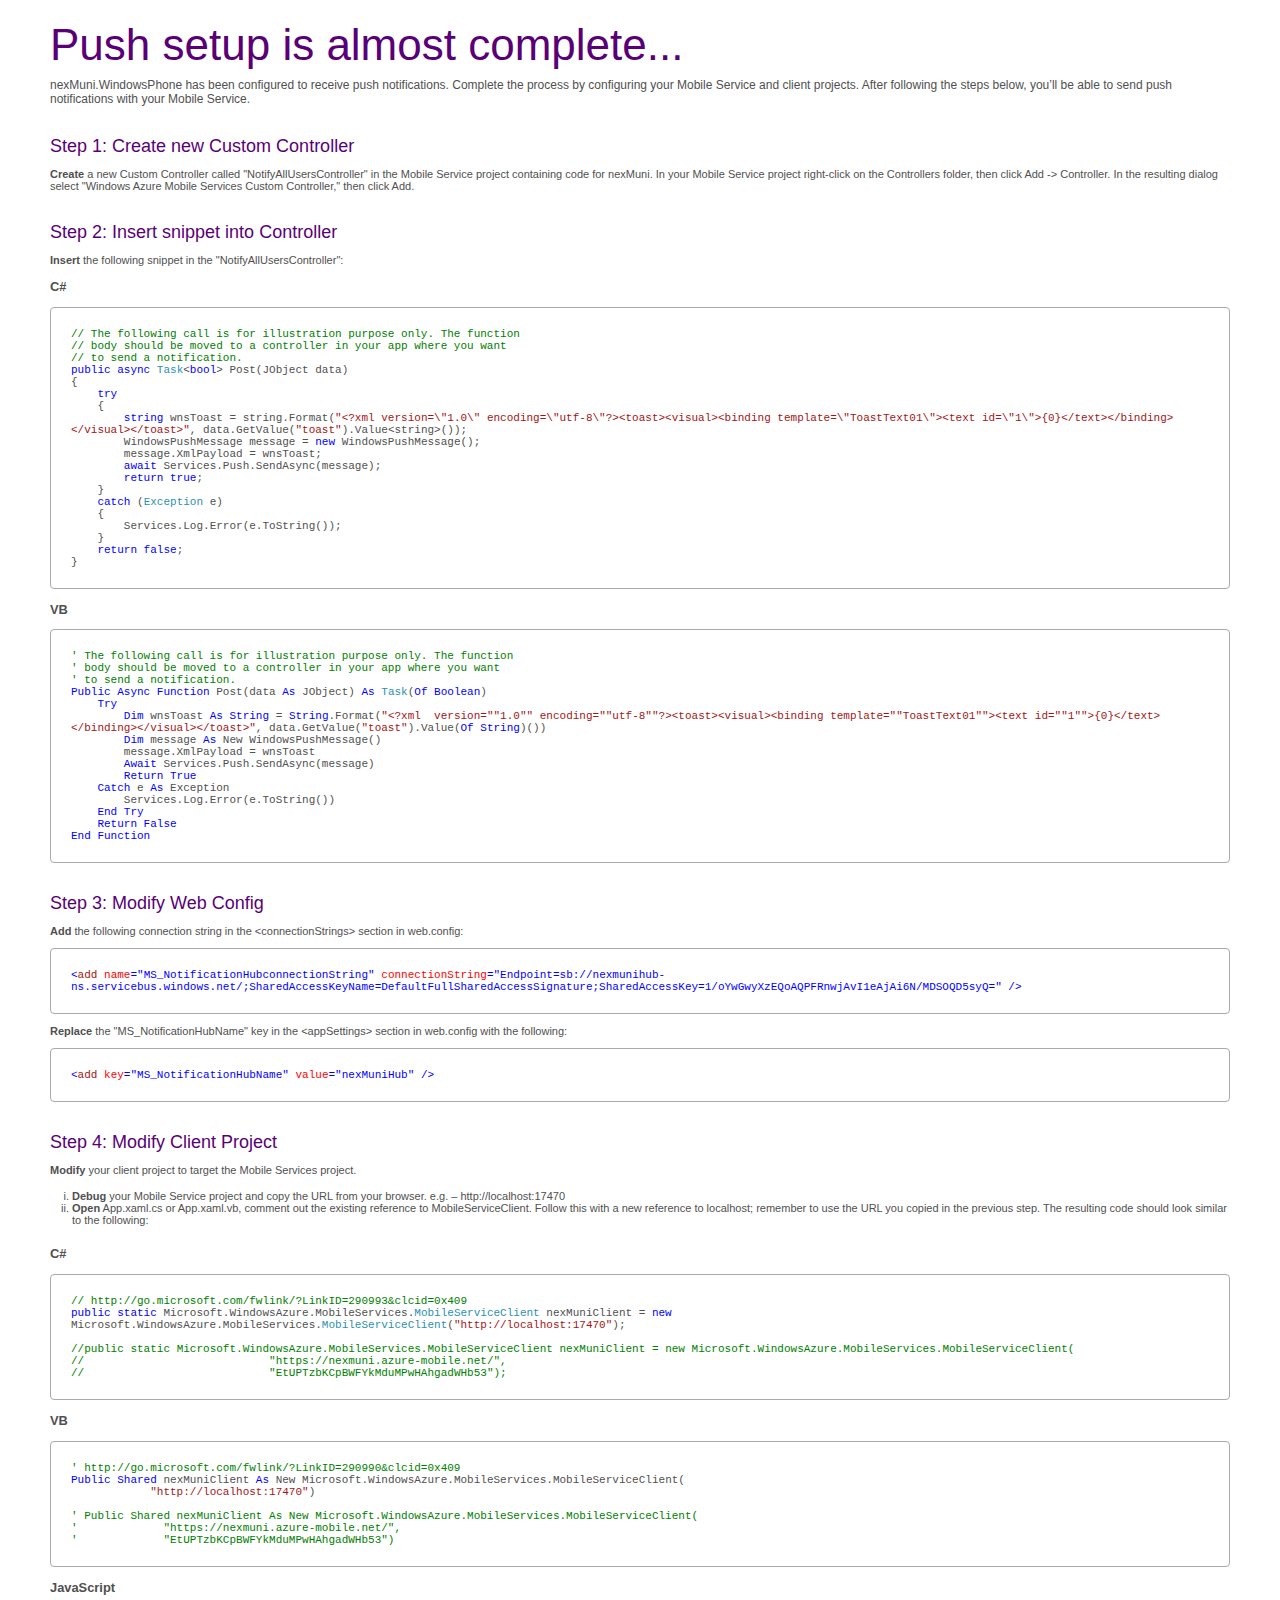
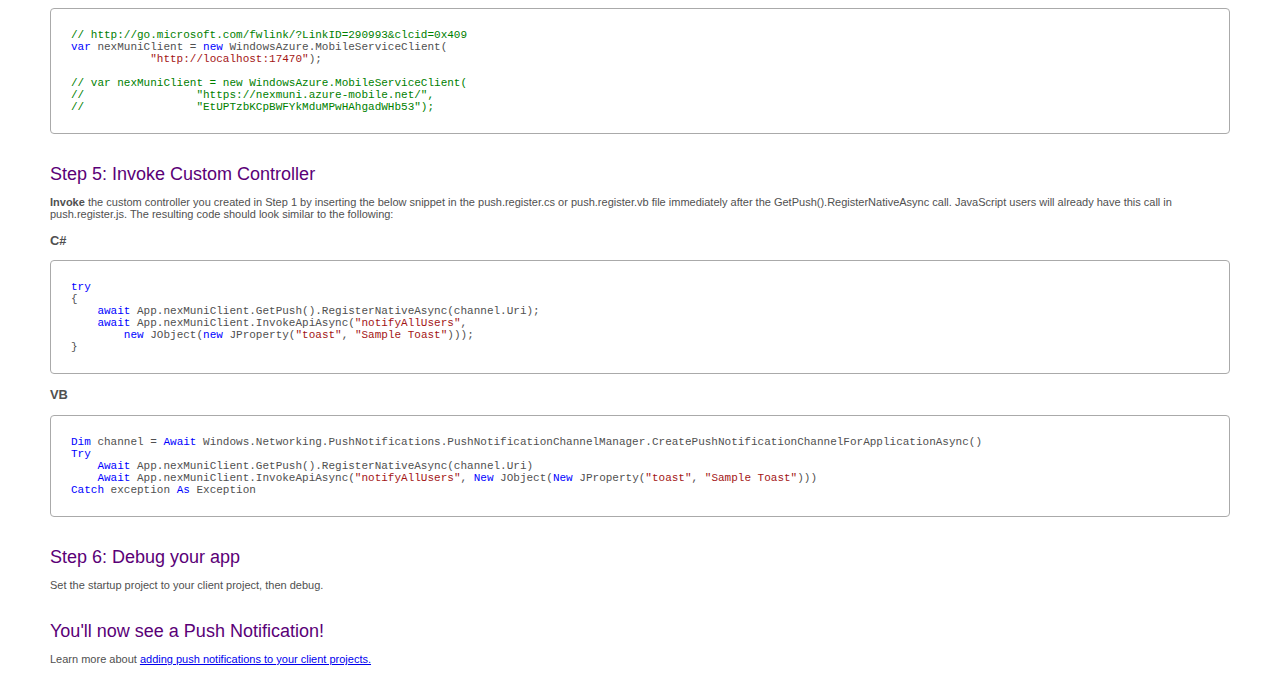
<file: nexMUNI/nexMuni.WindowsPhone/readme.html>
<!DOCTYPE html>
<!-- saved from url=(0014)about:internet -->
<html lang="en">
<head>
    <meta charset="utf-8" />
    <meta http-equiv="X-UA-Compatible" content="IE=Edge" />
    <title>Push setup is almost complete...</title>
      <style>
        body {
            background: #fff;
            color: #505050;
            font-size: 11px; 
            font-family: 'Segoe UI', tahoma, arial, helvetica, sans-serif;
            margin: 20px;
            padding: 0;
        }

        #footer {
            clear: both;
            font-size: 0.80em;
            padding-top: 100px;
        }

        #header {
            padding: 0;
            
        }

        #header p {
            margin-top: 0px;
            margin-bottom: 0px;
            font-size: 12px;
            padding: 0px 30px;
            border-bottom-left-radius: 4px;
            border-bottom-right-radius: 4px;
        }

          h1 {
            font-size: 44px;
            font-weight: lighter;
            padding: 0px 30px 8px;
            margin: 0;
            color: #5a0077;
          }

          #main {
            padding: 0px 30px;
          }

        .section {
            width: 400px;
            float: left;
            margin: 0 4% 10px 0;
        }

        section h2 {
            font-size: 18px;
            font-weight: normal;
            margin: 0;
            margin-top: 30px;
            color: #5a0077;
        }

        ol {
            margin: 20px 0;
            margin-top: 14px;
            padding-left: 22px;
        }

        ol li {
            margin: 0;
            padding: 0;
            list-style-type: lower-roman;
        }
        ol li .url {
            color: #777;
            color: #2E74B5;
        }
        code {
            padding: 20px;
            margin: 0px;
            border: 1px solid #AAA;
            border-radius: 4px;
            display: block;
        }

        pre {
            font-family: Consolas, 'Courier New', monospace;
            margin: 0;
            padding: 0;
            white-space: pre-wrap;
            word-wrap: break-word;
        }
        code .keyword-token {
	        color: #00F;
        }
        code .key-token {
	        color: #F00;
        }
        code .definition-token {
            color: #2B91AF;
        }
        code .string-token {
            color: #A31515;
        }
        code .comment-token, code .comment-token .key-token, code .comment-token .definition-token, code .comment-token .keyword-token, code .comment-token .string-token {
            color: #008000;
        }
    </style>
</head>
<body>
    <div id="header">
        <h1>Push setup is almost complete...</h1>
        <p>nexMuni.WindowsPhone has been configured to receive push notifications. Complete the process by configuring your Mobile Service and client projects. After following the steps below, you’ll be able to send push notifications with your Mobile Service.</p>
       </div>

    <div id="main">

        <section>
            <h2>Step 1: Create new Custom Controller</h2>
            <p><strong>Create</strong> a new Custom Controller called "NotifyAllUsersController" in the Mobile Service project containing code for nexMuni. In your Mobile Service project right-click on the Controllers folder, then click Add -> Controller. In the resulting dialog select "Windows Azure Mobile Services Custom Controller," then click Add.</p>
        </section>
        <section>
            <h2>Step 2: Insert snippet into Controller</h2>
            <p><strong>Insert</strong> the following snippet in the "NotifyAllUsersController":</p>
<h3>C#</h3>
            <code>
<pre><span class="comment-token">// The following call is for illustration purpose only. The function
// body should be moved to a controller in your app where you want
// to send a notification.</span>
<span class="keyword-token">public async</span> <span class="definition-token">Task</span>&lt;<span class="keyword-token">bool</span>&gt; Post(JObject data)
{
    <span class="keyword-token">try</span>
    {
        <span class="keyword-token">string</span> wnsToast = string.Format(<span class="string-token">"&lt;?xml version=\"1.0\" encoding=\"utf-8\"?>&lt;toast&gt;&lt;visual&gt;&lt;binding template=\"ToastText01\"&gt;&lt;text id=\"1\"&gt;{0}&lt;/text&gt;&lt;/binding&gt;&lt;/visual&gt;&lt;/toast&gt;"</span>, data.GetValue(<span class="string-token">"toast"</span>).Value&lt;string&gt;());
        WindowsPushMessage message = <span class="keyword-token">new</span> WindowsPushMessage();
        message.XmlPayload = wnsToast;
        <span class="keyword-token">await</span> Services.Push.SendAsync(message);
        <span class="keyword-token">return true</span>;
    }
    <span class="keyword-token">catch</span> (<span class="definition-token">Exception</span> e)
    {
        Services.Log.Error(e.ToString());
    }
    <span class="keyword-token">return false</span>;
}
</pre></code>
<h3>VB</h3>
<code>
<pre><span class="comment-token">' The following call is for illustration purpose only. The function
' body should be moved to a controller in your app where you want 
' to send a notification.</span>
<span class="keyword-token">Public Async Function</span> Post(data <span class="keyword-token">As</span> JObject) <span class="keyword-token">As</span> <span class="definition-token">Task</span>(<span class="keyword-token">Of Boolean</span>)
    <span class="keyword-token">Try
        Dim</span> wnsToast <span class="keyword-token">As String</span> = <span class="keyword-token">String</span>.Format(<span class="string-token">"&lt;?xml  version=""1.0"" encoding=""utf-8""?&gt;&lt;toast&gt;&lt;visual&gt;&lt;binding template=""ToastText01""&gt;&lt;text id=""1""&gt;{0}&lt;/text&gt;&lt;/binding&gt;&lt;/visual&gt;&lt;/toast&gt;"</span>, data.GetValue(<span class="string-token">"toast"</span>).Value(<span class="keyword-token">Of String</span>)())
        <span class="keyword-token">Dim</span> message <span class="keyword-token">As</span> New WindowsPushMessage()
        message.XmlPayload = wnsToast
        <span class="keyword-token">Await</span> Services.Push.SendAsync(message)
        <span class="keyword-token">Return True</span>
    <span class="keyword-token">Catch</span> e <span class="keyword-token">As</span> Exception
        Services.Log.Error(e.ToString())
    <span class="keyword-token">End Try
    Return False
End Function</span>
</pre>
            </code>

        </section>
        <section>
            <h2>Step 3: Modify Web Config</h2>
            <p><strong>Add</strong> the following connection string in the &lt;connectionStrings&gt; section in web.config:</p>
            <code><pre><span class="keyword-token">&lt;</span><span class="string-token">add</span> <span class="key-token">name</span><span class="keyword-token">="MS_NotificationHubconnectionString"</span> <span class="key-token">connectionString</span><span class="keyword-token">="Endpoint=sb://nexmunihub-ns.servicebus.windows.net/;SharedAccessKeyName=DefaultFullSharedAccessSignature;SharedAccessKey=1/oYwGwyXzEQoAQPFRnwjAvI1eAjAi6N/MDSOQD5syQ=" /&gt;</span></pre>
            </code>

            <p><strong>Replace</strong> the "MS_NotificationHubName" key in the &lt;appSettings&gt; section in web.config with the following:</p>
<code><pre><span class="keyword-token">&lt;<span class="string-token">add</span> <span class="key-token">key</span><span class="keyword-token">="MS_NotificationHubName"</span> <span class="key-token">value</span><span class="keyword-token">="nexMuniHub" /&gt;</span></pre></code>
        </section>
        <section>
            <h2>Step 4: Modify Client Project</h2>
            <p><strong>Modify</strong> your client project to target the Mobile Services project.</p>
            <ol>
                <li><strong>Debug</strong> your Mobile Service project and copy the URL from your browser. e.g. – http://localhost:17470</li>
                <li><strong>Open</strong> App.xaml.cs or App.xaml.vb, comment out the existing reference to MobileServiceClient. Follow this with a new reference to localhost; remember to use the URL you copied in the previous step. The resulting code should look similar to the following:</p></li>
            </ol>
<h3>C#</h3>
            <code>
<pre><span class="comment-token">// http://go.microsoft.com/fwlink/?LinkID=290993&clcid=0x409 </span>
<span class="keyword-token">public static</span> Microsoft.WindowsAzure.MobileServices.<span class="definition-token">MobileServiceClient</span> nexMuniClient = <span class="keyword-token">new</span> Microsoft.WindowsAzure.MobileServices.<span class="definition-token">MobileServiceClient</span>(<span class="string-token">"http://localhost:17470"</span>);

<span class="comment-token">//<span class="keyword-token">public static</span> Microsoft.WindowsAzure.MobileServices.<span class="definition-token">MobileServiceClient</span> nexMuniClient = <span class="keyword-token">new</span> Microsoft.WindowsAzure.MobileServices.<span class="definition-token">MobileServiceClient</span>(
//                            <span class="string-token">"https://nexmuni.azure-mobile.net/"</span>,
//                            <span class="string-token">"EtUPTzbKCpBWFYkMduMPwHAhgadWHb53"</span>);</span></pre>
            </code>
<h3>VB</h3>
            <code>
<pre><span class="comment-token">' http://go.microsoft.com/fwlink/?LinkID=290990&clcid=0x409 </span>
<span class="keyword-token">Public Shared</span> nexMuniClient <span class="keyword-token">As</span> New Microsoft.WindowsAzure.MobileServices.MobileServiceClient(
            <span class="string-token">"http://localhost:17470"</span>)

<span class="comment-token">' Public Shared nexMuniClient As New Microsoft.WindowsAzure.MobileServices.MobileServiceClient(
'             "https://nexmuni.azure-mobile.net/",
'             "EtUPTzbKCpBWFYkMduMPwHAhgadWHb53")</span></pre>
            </code>
<h3>JavaScript</h3>
            <code>
<pre><span class="comment-token">// http://go.microsoft.com/fwlink/?LinkID=290993&clcid=0x409 </span>
<span class="keyword-token">var</span> nexMuniClient = <span class="keyword-token">new</span> WindowsAzure.MobileServiceClient(
            <span class="string-token">"http://localhost:17470"</span>);

<span class="comment-token">// var nexMuniClient = new WindowsAzure.MobileServiceClient(
//                 "https://nexmuni.azure-mobile.net/",
//                 "EtUPTzbKCpBWFYkMduMPwHAhgadWHb53");</span></pre>
            </code>
        </section>
        <section>
            <h2>Step 5: Invoke Custom Controller</h2>
            <p><strong>Invoke</strong> the custom controller you created in Step 1 by inserting the below snippet in the push.register.cs or push.register.vb file immediately after the GetPush().RegisterNativeAsync call. JavaScript users will already have this call in push.register.js. The resulting code should look similar to the following:</p>
<h3>C#</h3>
           <code>
<pre><span class="keyword-token">try</span>
{
    <span class="keyword-token">await</span> App.nexMuniClient.GetPush().RegisterNativeAsync(channel.Uri);     
    <span class="keyword-token">await</span> App.nexMuniClient.InvokeApiAsync(<span class="string-token">"notifyAllUsers"</span>,
        <span class="keyword-token">new</span> JObject(<span class="keyword-token">new</span> JProperty(<span class="string-token">"toast"</span>, <span class="string-token">"Sample Toast"</span>)));
}</pre>
          </code>
<h3>VB</h3>
          <code>
<pre><span class="keyword-token">Dim</span> channel = <span class="keyword-token">Await</span> Windows.Networking.PushNotifications.PushNotificationChannelManager.CreatePushNotificationChannelForApplicationAsync()
<span class="keyword-token">Try
    Await</span> App.nexMuniClient.GetPush().RegisterNativeAsync(channel.Uri)
    <span class="keyword-token">Await</span> App.nexMuniClient.InvokeApiAsync(<span class="string-token">"notifyAllUsers"</span>, <span class="keyword-token">New</span> JObject(<span class="keyword-token">New</span> JProperty(<span class="string-token">"toast"</span>, <span class="string-token">"Sample Toast"</span>)))
<span class="keyword-token">Catch</span> exception <span class="keyword-token">As</span> Exception
</pre>
          </code>
        </section>
        <section>
            <h2>Step 6: Debug your app</h2>
            <p>Set the startup project to your client project, then debug.</p>
        </section>
        <section>
            <h2>You'll now see a Push Notification!</h2>
             <p>Learn more about <a href="http://go.microsoft.com/fwlink/?LinkID=402911&clcid=0x409" target="_blank">adding push notifications to your client projects.</a></p>
        </section>
</div>
</body>
</html>
</file>
